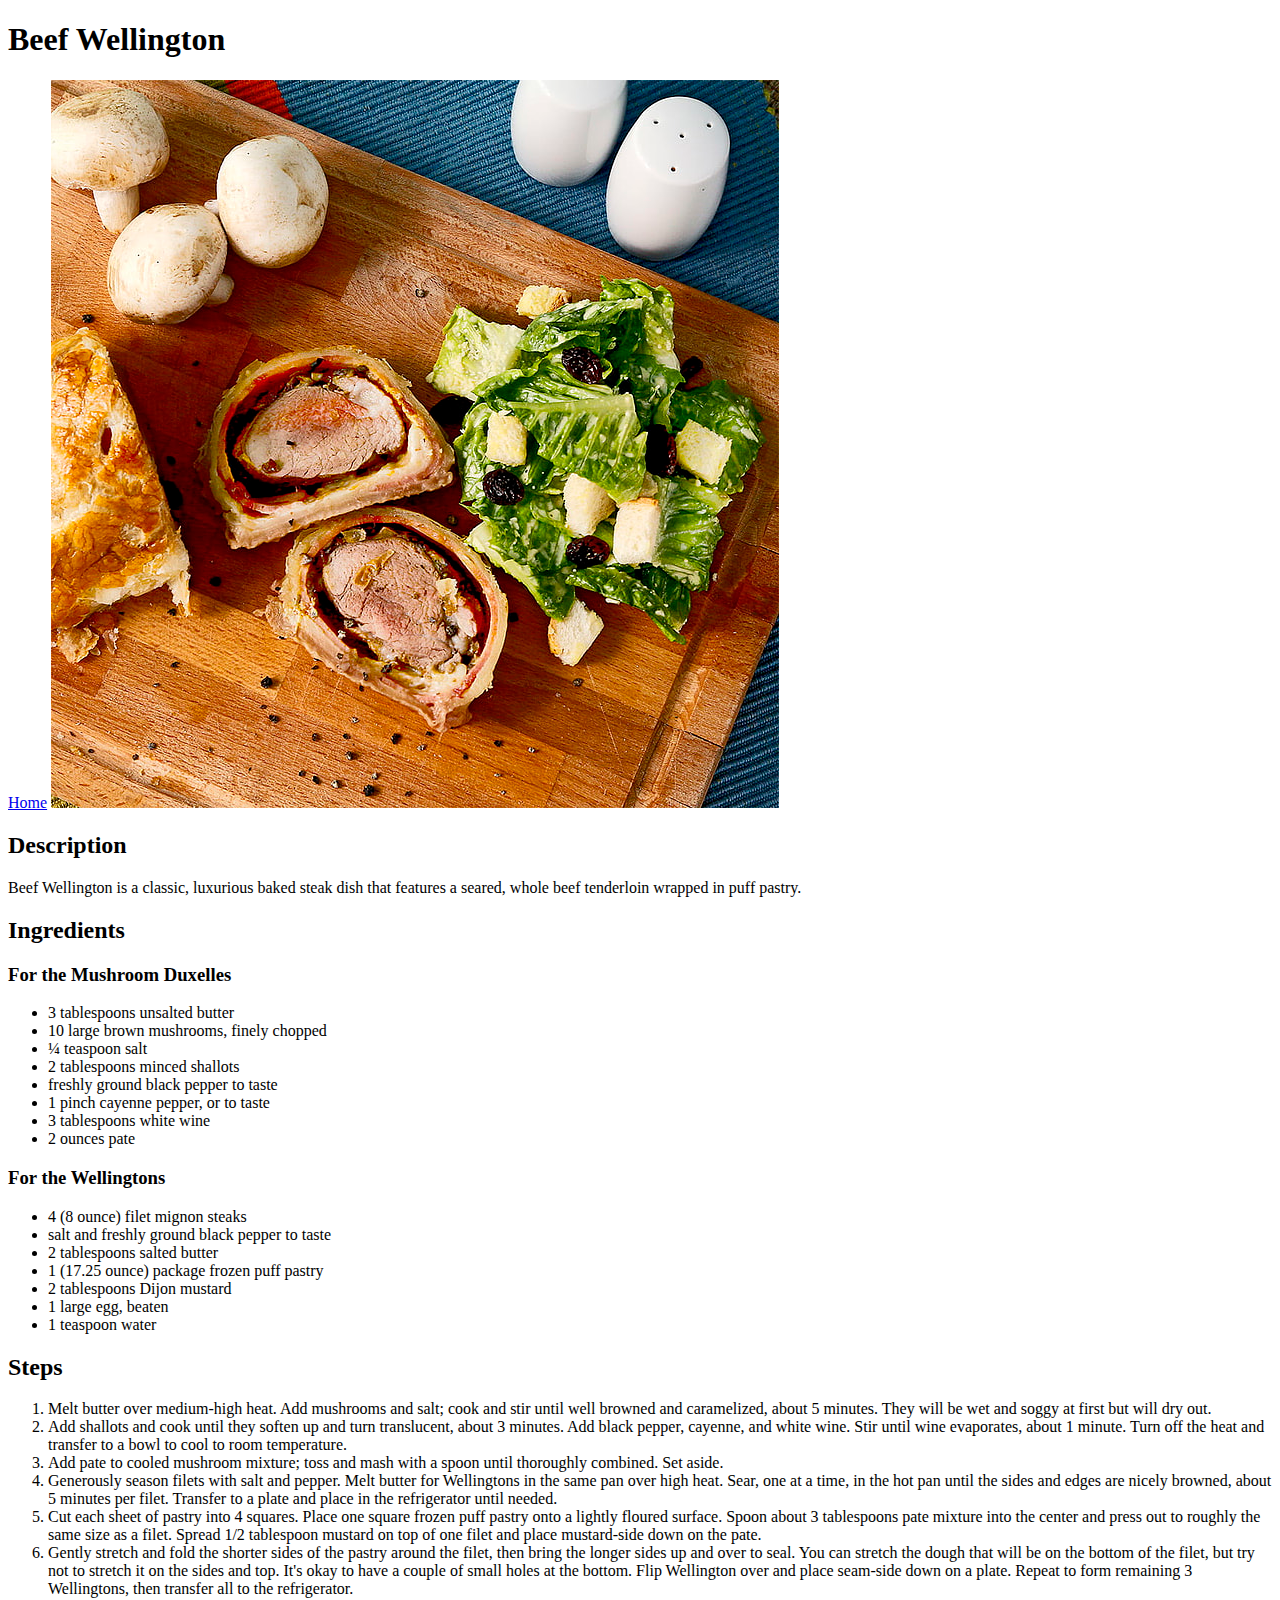
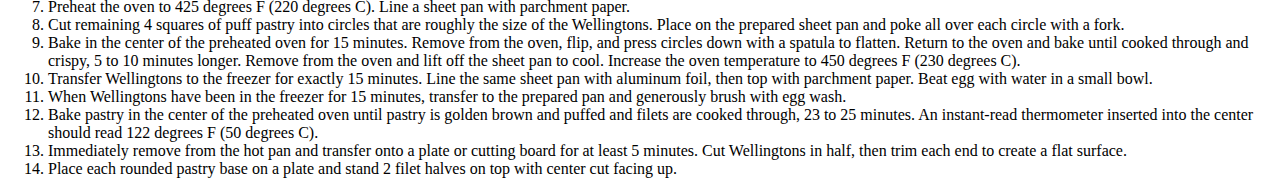
<file: recipes/beef-wellington.html>
<!DOCTYPE html>
<html lang="en">
<head>
    <meta charset="UTF-8">
    <meta name="viewport" content="width=device-width, initial-scale=1.0">
    <title>Beef Wellington</title>
</head>
<body>
    <h1>Beef Wellington</h1>
    <a href="../index.html">Home</a>
    <img src="../images/beef-wellington.jpg">
    <h2>Description</h2>
    <p>
        Beef Wellington is a classic,
        luxurious baked steak dish that features a seared,
        whole beef tenderloin wrapped in puff pastry.
    </p>
    <h2>Ingredients</h2>
    <h3>For the Mushroom Duxelles</h3>
    <ul>
        <li>3 tablespoons unsalted butter</li>
        <li>10 large brown mushrooms, finely chopped</li>
        <li>¼ teaspoon salt</li>
        <li>2 tablespoons minced shallots</li>
        <li>freshly ground black pepper to taste</li>
        <li>1 pinch cayenne pepper, or to taste</li>
        <li>3 tablespoons white wine</li>
        <li>2 ounces pate</li>
    </ul>
    <h3>For the Wellingtons</h3>
    <ul>
        <li>4 (8 ounce) filet mignon steaks</li>
        <li>salt and freshly ground black pepper to taste</li>
        <li>2 tablespoons salted butter</li>
        <li>1 (17.25 ounce) package frozen puff pastry</li>
        <li>2 tablespoons Dijon mustard</li>
        <li>1 large egg, beaten</li>
        <li>1 teaspoon water</li>
    </ul>
    <h2>Steps</h2>
    <ol>
        <li>
            Melt butter over medium-high heat. Add mushrooms and salt;
            cook and stir until well browned and caramelized, about 5 minutes.
            They will be wet and soggy at first but will dry out.
        </li>
        <li>
            Add shallots and cook until they soften up and turn translucent,
            about 3 minutes. Add black pepper, cayenne, and white wine.
            Stir until wine evaporates, about 1 minute. Turn off the heat
            and transfer to a bowl to cool to room temperature.
        </li>
        <li>
            Add pate to cooled mushroom mixture; toss and mash
            with a spoon until thoroughly combined. Set aside.
        </li>
        <li>
            Generously season filets with salt and pepper.
            Melt butter for Wellingtons in the same pan over high heat.
            Sear, one at a time, in the hot pan until the sides and edges are nicely browned,
            about 5 minutes per filet. Transfer to a plate and place in the refrigerator until needed.
        </li>
        <li>
            Cut each sheet of pastry into 4 squares.
            Place one square frozen puff pastry onto a lightly floured surface.
            Spoon about 3 tablespoons pate mixture into the center and press out
            to roughly the same size as a filet. Spread 1/2 tablespoon mustard on
            top of one filet and place mustard-side down on the pate.
        </li>
        <li>
            Gently stretch and fold the shorter sides of the pastry around the filet,
            then bring the longer sides up and over to seal. You can stretch the dough
            that will be on the bottom of the filet, but try not to stretch it on the
            sides and top. It's okay to have a couple of small holes at the bottom.
            Flip Wellington over and place seam-side down on a plate. Repeat to form
            remaining 3 Wellingtons, then transfer all to the refrigerator.
        </li>
        <li>
            Preheat the oven to 425 degrees F (220 degrees C). Line a sheet pan with parchment paper.
        </li>
        <li>
            Cut remaining 4 squares of puff pastry into circles that are roughly the size of the Wellingtons.
            Place on the prepared sheet pan and poke all over each circle with a fork.
        </li>
        <li>
            Bake in the center of the preheated oven for 15 minutes.
            Remove from the oven, flip, and press circles down with a spatula to flatten.
            Return to the oven and bake until cooked through and crispy, 5 to 10 minutes longer.
            Remove from the oven and lift off the sheet pan to cool.
            Increase the oven temperature to 450 degrees F (230 degrees C).
        </li>
        <li>
            Transfer Wellingtons to the freezer for exactly 15 minutes.
            Line the same sheet pan with aluminum foil, then top with parchment paper.
            Beat egg with water in a small bowl.
        </li>
        <li>
            When Wellingtons have been in the freezer for 15 minutes,
            transfer to the prepared pan and generously brush with egg wash.
        </li>
        <li>
            Bake pastry in the center of the preheated oven until pastry is golden brown
            and puffed and filets are cooked through, 23 to 25 minutes. An instant-read
            thermometer inserted into the center should read 122 degrees F (50 degrees C).
        </li>
        <li>
            Immediately remove from the hot pan and transfer onto a plate or
            cutting board for at least 5 minutes. Cut Wellingtons in half,
            then trim each end to create a flat surface.
        </li>
        <li>
            Place each rounded pastry base on a plate and stand
            2 filet halves on top with center cut facing up.
        </li>
    </ol>
</body>
</html>
</file>
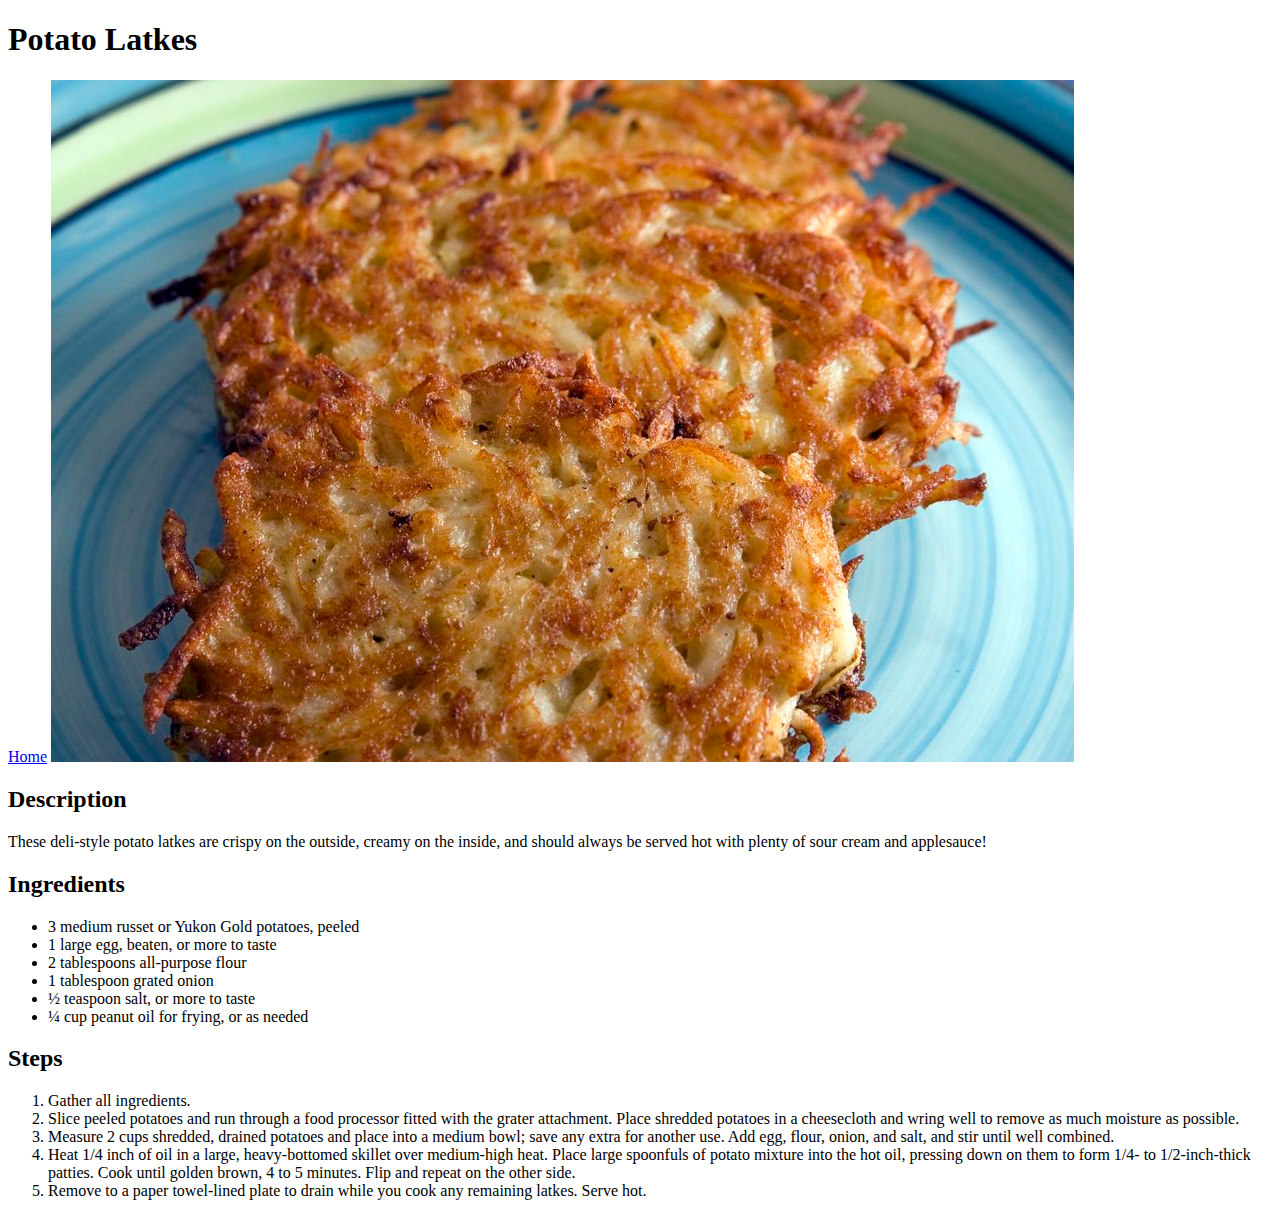
<file: recipes/potato-latkes.html>
<!DOCTYPE html>
<html lang="en">
<head>
    <meta charset="UTF-8">
    <meta name="viewport" content="width=device-width, initial-scale=1.0">
    <title>Potato Latkes</title>
</head>
<body>
    <h1>Potato Latkes</h1>
    <a href="../index.html">Home</a>
    <img src="../images/potato-latkes.jpg">
    <h2>Description</h2>
    <p>
        These deli-style potato latkes are crispy on the
        outside, creamy on the inside, and should always be
        served hot with plenty of sour cream and applesauce!
    </p>
    <h2>Ingredients</h2>
    <ul>
        <li>3 medium russet or Yukon Gold potatoes, peeled</li>
        <li>1 large egg, beaten, or more to taste</li>
        <li>2 tablespoons all-purpose flour</li>
        <li>1 tablespoon grated onion</li>
        <li>½ teaspoon salt, or more to taste</li>
        <li>¼ cup peanut oil for frying, or as needed</li>
    </ul>
    <h2>Steps</h2>
    <ol>
        <li>Gather all ingredients.</li>
        <li>
            Slice peeled potatoes and run through a food processor fitted
            with the grater attachment. Place shredded potatoes in a
            cheesecloth and wring well to remove as much moisture as possible.
        </li>
        <li>
            Measure 2 cups shredded, drained potatoes and place into
            a medium bowl; save any extra for another use. Add egg,
            flour, onion, and salt, and stir until well combined.
        </li>
        <li>
            Heat 1/4 inch of oil in a large, heavy-bottomed skillet over medium-high
            heat. Place large spoonfuls of potato mixture into the hot oil, pressing
            down on them to form 1/4- to 1/2-inch-thick patties. Cook until golden
            brown, 4 to 5 minutes. Flip and repeat on the other side.
        </li>
        <li>Remove to a paper towel-lined plate to drain while you cook any remaining latkes. Serve hot.</li>
    </ol>
</body>
</html>
</file>
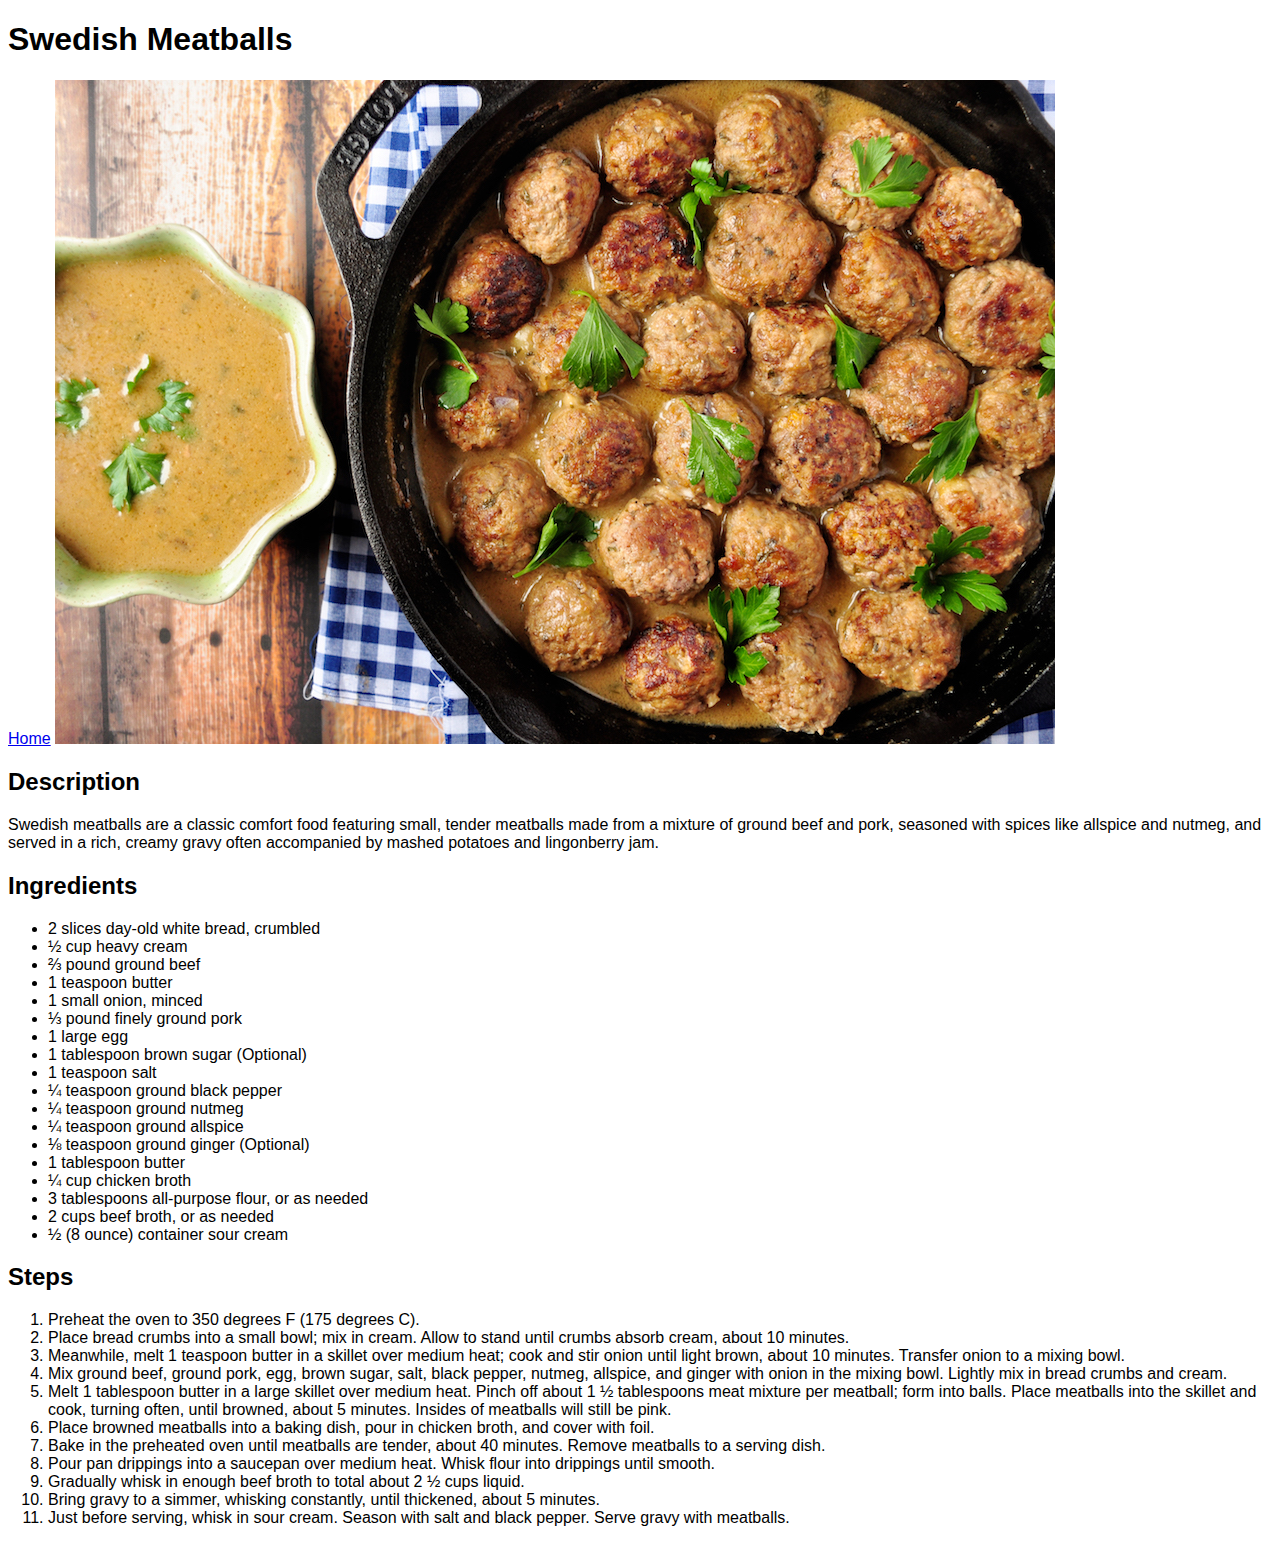
<file: recipes/swedish-meatballs.html>
<!DOCTYPE html>
<html lang="en">
<head>
    <link rel="stylesheet" href="../styles.css">
    <meta charset="UTF-8">
    <meta name="viewport" content="width=device-width, initial-scale=1.0">
    <title>Swedish Meatballs</title>
</head>
<body>
    <div class="center">
        <h1>Swedish Meatballs</h1>
        <a href="../index.html">Home</a>
        <img src="../images/swedish-meatballs.jpg">
    </div>
    <div>
        <h2>Description</h2>
        <p>
            Swedish meatballs are a classic comfort food featuring small,
            tender meatballs made from a mixture of ground beef and pork,
            seasoned with spices like allspice and nutmeg, and served in a rich,
            creamy gravy often accompanied by mashed potatoes and lingonberry jam.
        </p>
    </div>
    <div>
        <h2>Ingredients</h2>
        <ul>
            <li>2 slices day-old white bread, crumbled</li>
            <li>½ cup heavy cream</li>
            <li>⅔ pound ground beef</li>
            <li>1 teaspoon butter</li>
            <li>1 small onion, minced</li>
            <li>⅓ pound finely ground pork</li>
            <li>1 large egg</li>
            <li>1 tablespoon brown sugar (Optional)</li>
            <li>1 teaspoon salt</li>
            <li>¼ teaspoon ground black pepper</li>
            <li>¼ teaspoon ground nutmeg</li>
            <li>¼ teaspoon ground allspice</li>
            <li>⅛ teaspoon ground ginger (Optional)</li>
            <li>1 tablespoon butter</li>
            <li>¼ cup chicken broth</li>
            <li>3 tablespoons all-purpose flour, or as needed</li>
            <li>2 cups beef broth, or as needed</li>
            <li>½ (8 ounce) container sour cream</li>
        </ul>
    </div>
    <div>
        <h2>Steps</h2>
        <ol>
            <li>
                Preheat the oven to 350 degrees F (175 degrees C).
            </li>
            <li>
                Place bread crumbs into a small bowl; mix in cream.
                Allow to stand until crumbs absorb cream, about 10 minutes.
            </li>
            <li>
                Meanwhile, melt 1 teaspoon butter in a skillet over medium heat; cook and stir
                onion until light brown, about 10 minutes. Transfer onion to a mixing bowl.
            </li>
            <li>
                Mix ground beef, ground pork, egg, brown sugar, salt, black pepper, nutmeg, allspice,
                and ginger with onion in the mixing bowl. Lightly mix in bread crumbs and cream.
            </li>
            <li>
                Melt 1 tablespoon butter in a large skillet over medium heat. Pinch off about 1 ½ tablespoons
                meat mixture per meatball; form into balls. Place meatballs into the skillet and cook,
                turning often, until browned, about 5 minutes. Insides of meatballs will still be pink.
            </li>
            <li>
                Place browned meatballs into a baking dish, pour in chicken broth, and cover with foil.
            </li>
            <li>
                Bake in the preheated oven until meatballs are tender, about 40 minutes.
                Remove meatballs to a serving dish.
            </li>
            <li>
                Pour pan drippings into a saucepan over medium heat. Whisk flour into drippings until smooth.
            </li>
            <li>
                Gradually whisk in enough beef broth to total about 2 ½ cups liquid.
            </li>
            <li>
                Bring gravy to a simmer, whisking constantly, until thickened, about 5 minutes.
            </li>
            <li>
                Just before serving, whisk in sour cream.
                Season with salt and black pepper.
                Serve gravy with meatballs.
            </li>
        </ol>
    </div>
</body>
</html>
</file>
<file: styles.css>
* {
    font-family: Arial, Helvetica, sans-serif;
}
</file>
